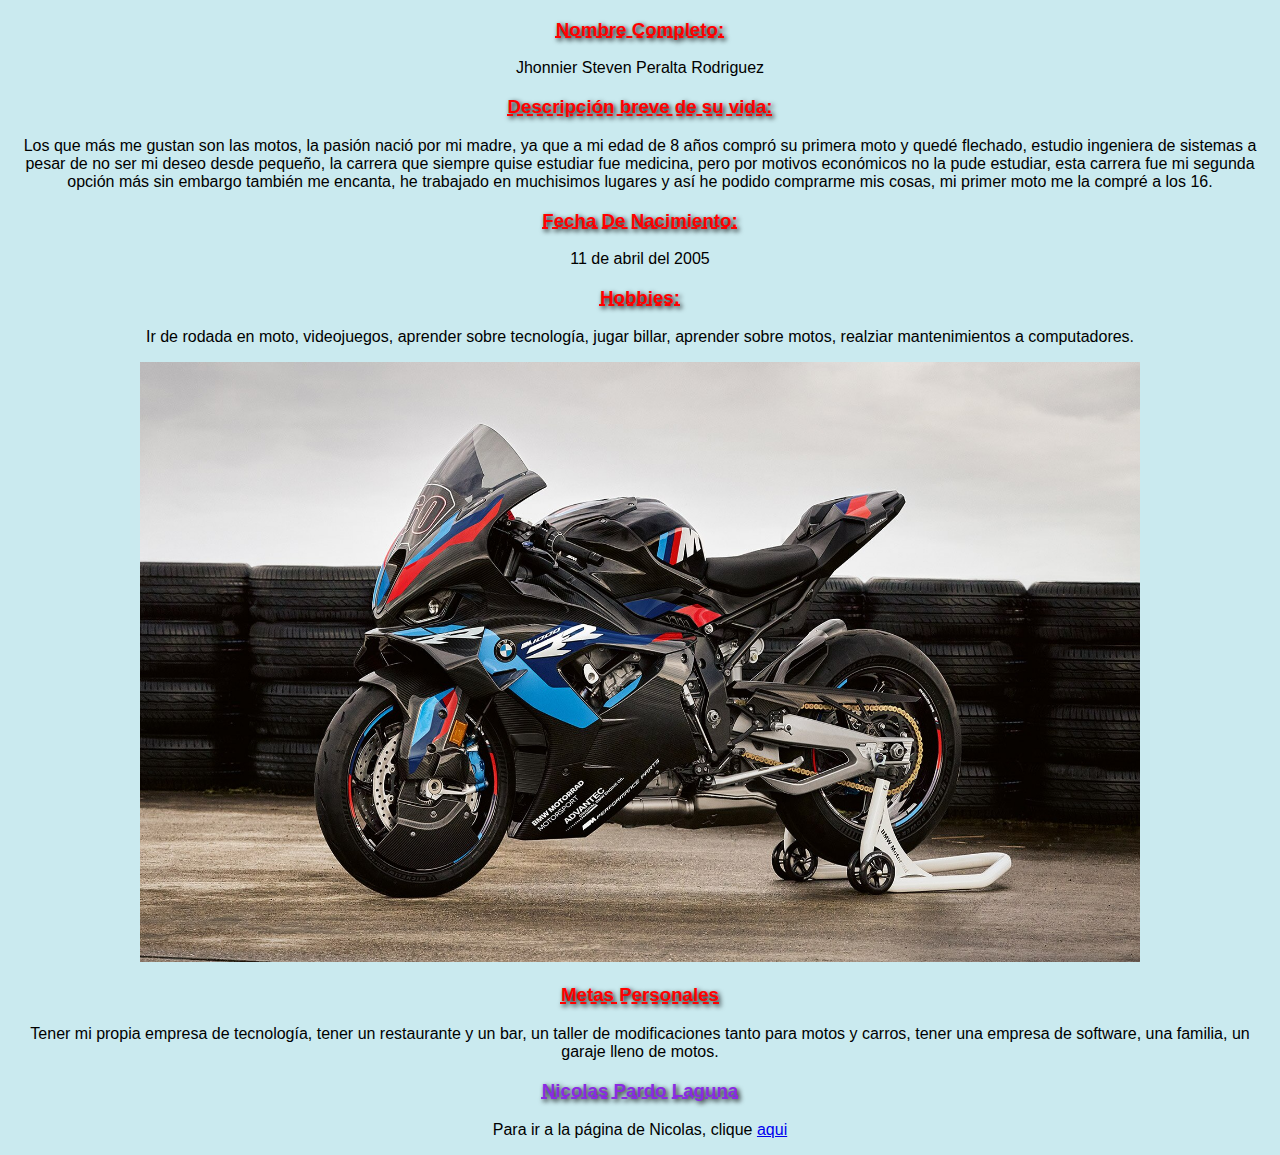
<file: index.html>
<!DOCTYPE html>
<html>
<head>
    <meta charset="UTF-8" />
    <title>Jhonnier Steven Peralta Rodriguez</title>
    <link rel="stylesheet" href="/Styles/Estilos1.css">
</head>
<body>
<h3 id="Titulo JP">Nombre Completo:</h3>
<div class="Parrafos_JP">
    <p>Jhonnier Steven Peralta Rodriguez</p>
</div>
<h3>Descripción breve de su vida:</h3>
<div class="Parrafos_JP">
    <P>Los que más me gustan son las motos, la pasión nació por mi madre, ya que a mi edad de 8 años compró su primera moto y quedé flechado, estudio ingeniera de sistemas a pesar de no ser mi deseo desde pequeño, la carrera que siempre quise estudiar fue medicina, pero por motivos económicos no la pude estudiar, esta carrera fue mi segunda opción más sin embargo también me encanta, he trabajado en muchisimos lugares y así he podido comprarme mis cosas, mi primer moto me la compré a los 16.</P>
</div>
<h3>Fecha De Nacimiento:</h3>
<div class="Parrafos_JP">
    <p>11 de abril del 2005</p>
</div>
<h3>Hobbies:</h3>
<div class="Parrafos_JP">
    <p>Ir de rodada en moto, videojuegos, aprender sobre tecnología, jugar billar, aprender sobre motos, realziar mantenimientos a computadores.</p>
</div>
<img src="/images/BMW M1000RR.jpg" alt="BMW M1000RR" width="1000" height="600">
<h3>Metas Personales</h3>
<div class="Parrafos_JP">
    <p>Tener mi propia empresa de tecnología, tener un restaurante y un bar, un taller de modificaciones tanto para motos y carros, tener una empresa de software, una familia, un garaje lleno de motos.</p>
</div>
<h3 id="Nicolas">Nicolas Pardo Laguna</h3>
<div class="Parrafos_JP">
    <p>Para ir a la página de Nicolas, clique <a href="pagina2.html">aqui</a></p>
</div>
</body>
</html>
</file>
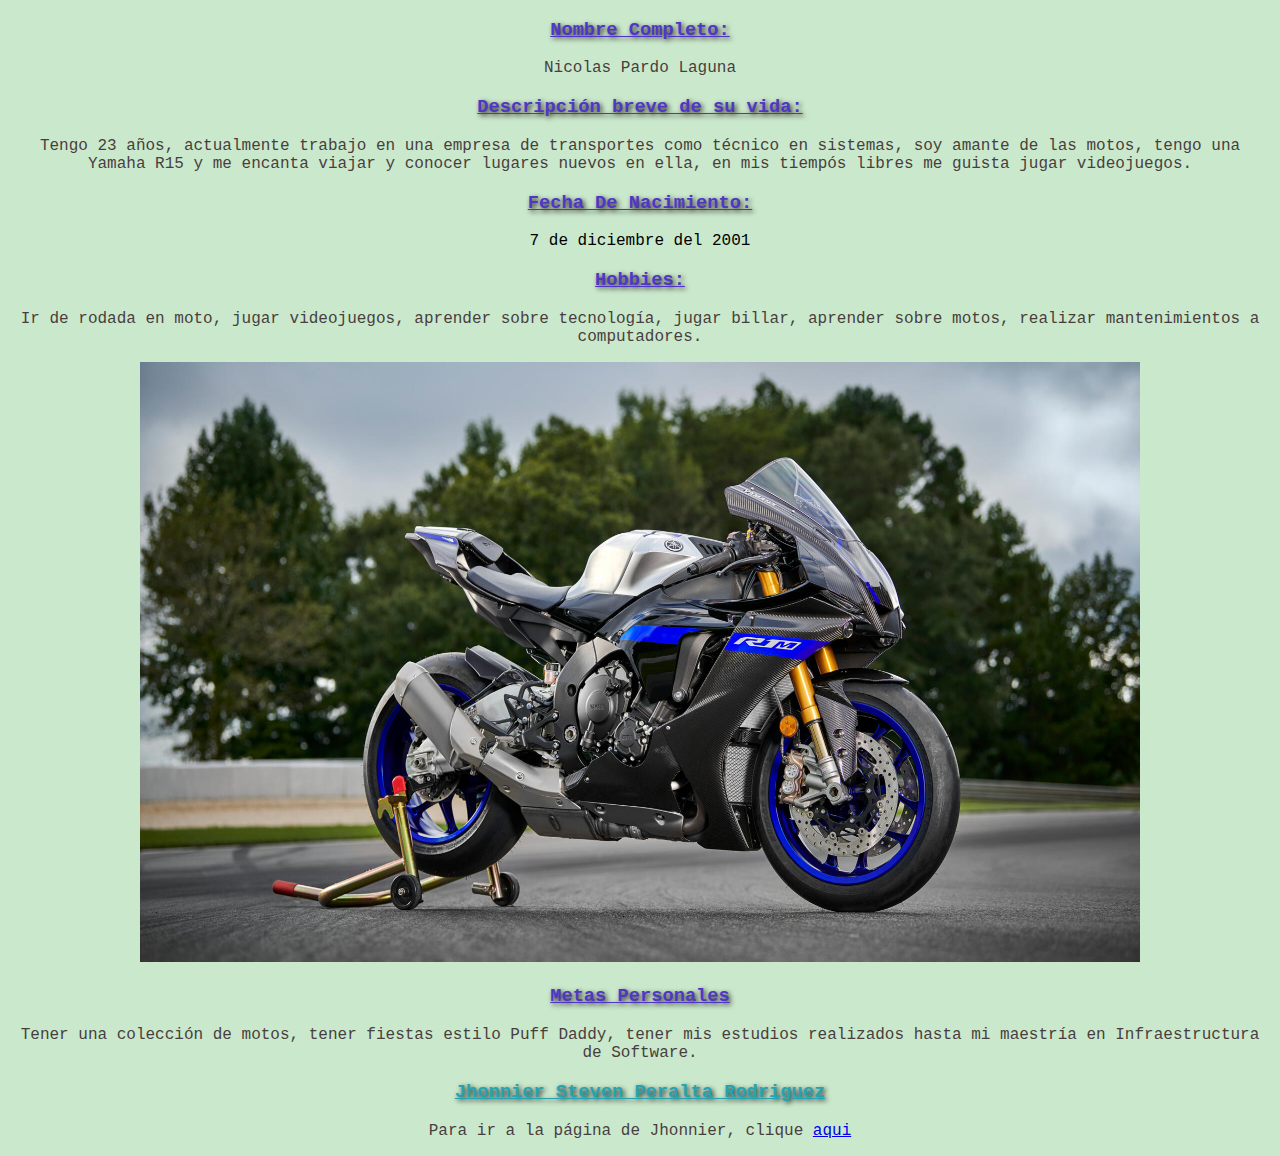
<file: pagina2.html>
<!DOCTYPE html>
<html>
<head>
    <meta charset="UTF-8" />
    <title>Nicolas Pardo Laguna</title>
    <link rel="stylesheet" href="/Styles/Estilos2.css">
</head>
<body>
<h3 id="Titulo NP">Nombre Completo:</h3>
<div class="Parrafos_NP">
    <p>Nicolas Pardo Laguna</p>
</div>
<h3>Descripción breve de su vida:</h3>
<div class="Parrafos_NP">
    <P>Tengo 23 años, actualmente trabajo en una empresa de transportes como técnico en sistemas, soy amante de las motos, tengo una Yamaha R15 y me encanta viajar y conocer lugares nuevos en ella, en mis tiempós libres me guista jugar videojuegos.</P>
</div>
<h3>Fecha De Nacimiento:</h3>
<div class="Parrafo_NP">
    <p>7 de diciembre del 2001</p>
</div>
<h3>Hobbies:</h3>
<div class="Parrafos_NP">
    <p>Ir de rodada en moto, jugar videojuegos, aprender sobre tecnología, jugar billar, aprender sobre motos, realizar mantenimientos a computadores.</p>
</div>
<img src="/images/R1M.jpg" alt="R1M" width="1000" height="600">
<h3>Metas Personales</h3>
<div class="Parrafos_NP">
    <p>Tener una colección de motos, tener fiestas estilo Puff Daddy, tener mis estudios realizados hasta mi maestría en Infraestructura de Software.</p>
</div>
<h3 id="Jhonnier">Jhonnier Steven Peralta Rodriguez</h3>
<div class="Parrafos_NP">
    <p>Para ir a la página de Jhonnier, clique <a href="index.html">aqui</a></p>
</div>
</body>
</html>
</file>
<file: Styles/Estilos1.css>
body {
    font-family: 'Arial', sans-serif;
    text-align: center;
    background: rgba(78, 184, 203, 0.3) /* Green background with 30% opacity */
}
h3 {
    color: #ff0000;
    text-decoration-line: underline;
    text-decoration-style: dashed;
    text-shadow: 2px 2px 5px black
}
#Nicolas {
    color:blueviolet
  }
.Parrafos_JP{
    text-align: center;
    color: rgb(0, 0, 0);
}
</file>
<file: Styles/Estilos2.css>
body {
    font-family: "Lucida Console", "Courier New", monospace;
    text-align: center;
    background: rgba(79, 181, 86, 0.3) 
}
h3 {
    color: #4f37c5;
    text-decoration-line: underline;
    text-shadow: 2px 2px 5px rgb(39, 31, 31)
}
#Jhonnier {
    color:rgb(37, 163, 177)
  }
.Parrafos_NP{
    text-align: center;
    color: rgb(73, 62, 62);
    text-align: center;
}
</file>
